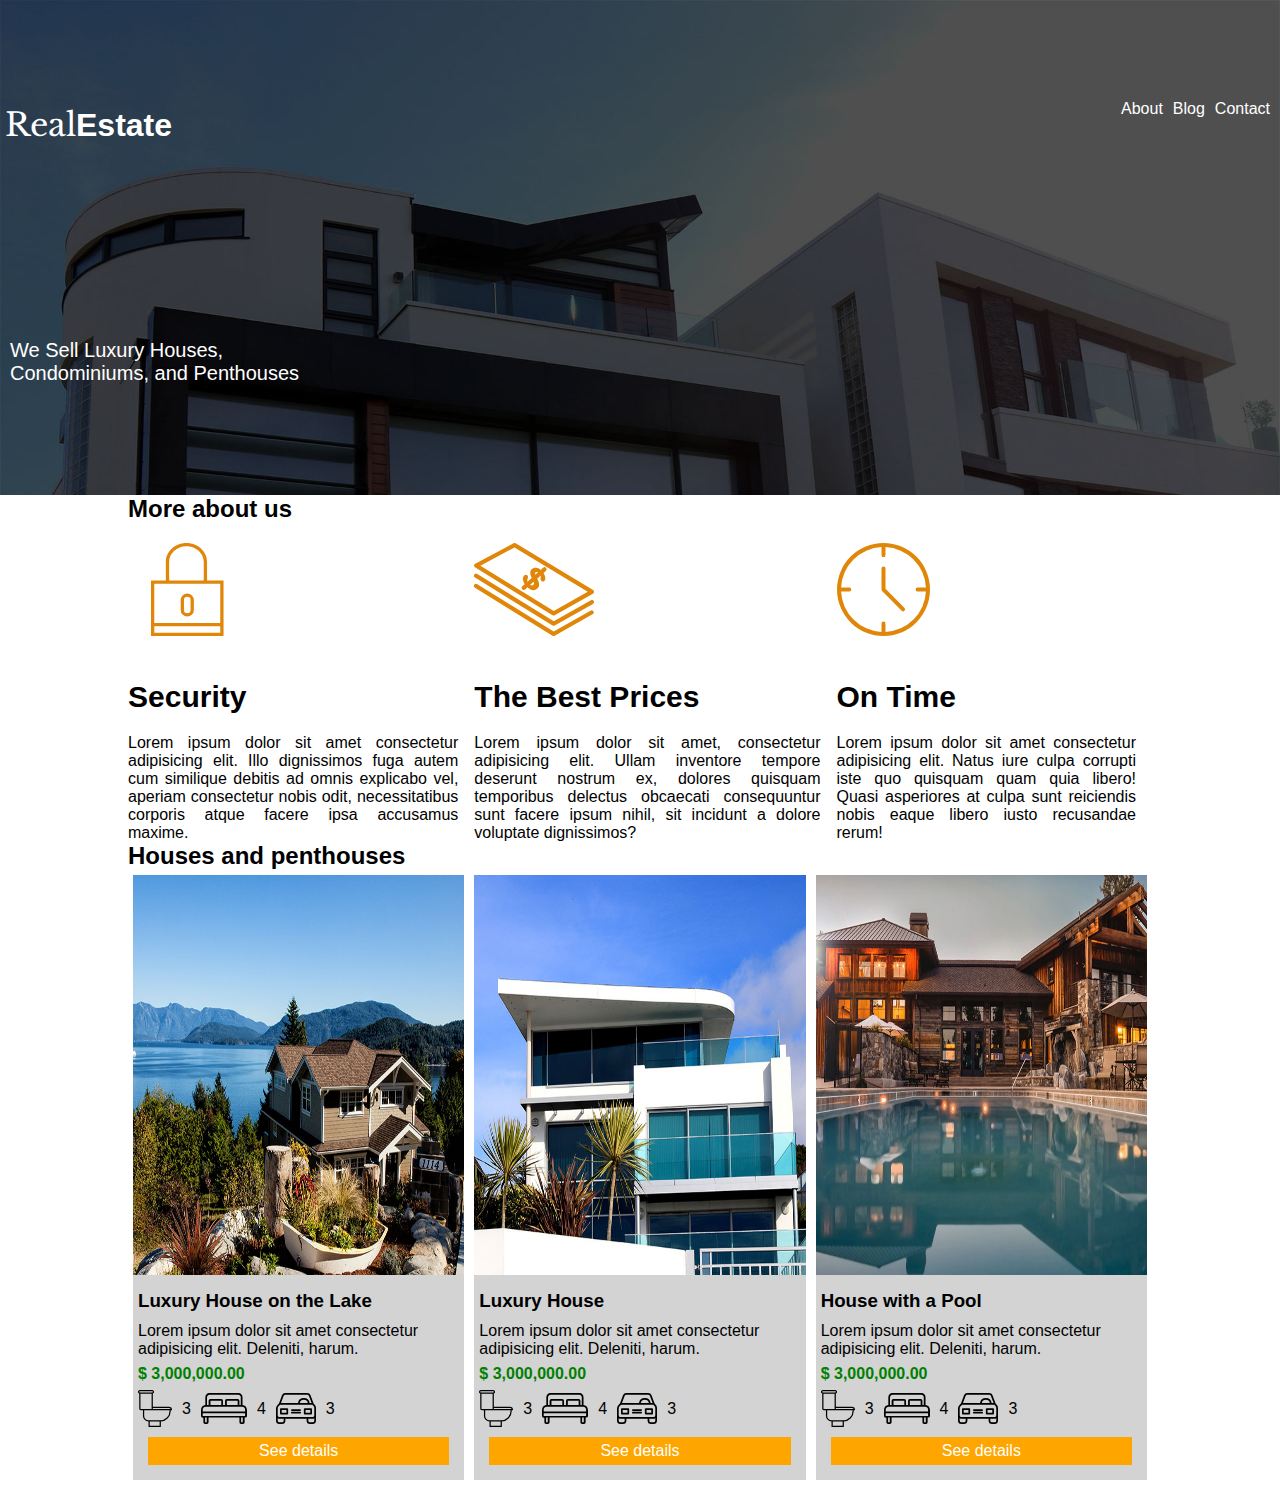
<file: realEstate/index.html>
<!DOCTYPE html>
<html lang="en">
  <head>
    <meta charset="UTF-8" />
    <meta name="viewport" content="width=device-width, initial-scale=1.0" />
    <link rel="stylesheet" href="./style/mystyle.css" />
    <link rel="preconnect" href="https://fonts.googleapis.com" />
    <link rel="preconnect" href="https://fonts.gstatic.com" crossorigin />
    <link
      href="https://fonts.googleapis.com/css2?family=Libre+Baskerville&family=PT+Sans&display=swap"
      rel="stylesheet"
    />
    <title>Document</title>
  </head>
  <body>
    <header class="site-init">
      <h1><span class="real">Real</span>Estate</h1>
      <nav>
        <a href="about.html">About</a>
        <a href="blog.html">Blog</a>
        <a href="contact.html">Contact</a>
      </nav>
      <p>
        We Sell Luxury Houses,<br />
        Condominiums, and Penthouses
      </p>
    </header>
    <main>
      <section class="container">
        <h2>More about us</h2>
        <div class="flex-container">
          <div class="more-about-us-item">
            <img src="./images/img/icon1.svg" alt="" />
            <h3>Security</h3>
            <p>
              Lorem ipsum dolor sit amet consectetur adipisicing elit. Illo
              dignissimos fuga autem cum similique debitis ad omnis explicabo
              vel, aperiam consectetur nobis odit, necessitatibus corporis atque
              facere ipsa accusamus maxime.
            </p>
          </div>
          <div class="more-about-us-item">
            <img src="./images/img/icon2.svg" alt="" />
            <h3>The Best Prices</h3>
            <p>
              Lorem ipsum dolor sit amet, consectetur adipisicing elit. Ullam
              inventore tempore deserunt nostrum ex, dolores quisquam temporibus
              delectus obcaecati consequuntur sunt facere ipsum nihil, sit
              incidunt a dolore voluptate dignissimos?
            </p>
          </div>
          <div class="more-about-us-item">
            <img src="./images/img/icon3.svg" alt="" />
            <h3>On Time</h3>
            <p>
              Lorem ipsum dolor sit amet consectetur adipisicing elit. Natus
              iure culpa corrupti iste quo quisquam quam quia libero! Quasi
              asperiores at culpa sunt reiciendis nobis eaque libero iusto
              recusandae rerum!
            </p>
          </div>
        </div>
      </section>
      <section class="container">
        <h2>Houses and penthouses</h2>
        <div class="houses-container">
          <div class="houses-item">
            <div class="houses-item-img">
              <img
                src="./images/img/announcement1.jpg"
                alt="house on the lake"
              />
            </div>
            <div class="houses-item-text">
              <h3>Luxury House on the Lake</h3>
              <p>
                Lorem ipsum dolor sit amet consectetur adipisicing elit.
                Deleniti, harum.
              </p>
              <p class="price">$ 3,000,000.00</p>
              <ul>
                <li>
                  <img src="./images/img/icon_wc.svg" alt="" />
                  <p>3</p>
                </li>
                <li>
                  <img src="./images/img/icon_room.svg" alt="" />
                  <p>4</p>
                </li>
                <li>
                  <img src="./images/img/icon_parking.svg" alt="" />
                  <p>3</p>
                </li>
              </ul>
              <a class="btn-details" href="#">See details</a>
            </div>
          </div>
          <div class="houses-item">
            <div class="houses-item-img">
              <img src="./images/img/announcement2.jpg" alt="luxury house" />
            </div>
            <div class="houses-item-text">
              <h3>Luxury House</h3>
              <p>
                Lorem ipsum dolor sit amet consectetur adipisicing elit.
                Deleniti, harum.
              </p>
              <p class="price">$ 3,000,000.00</p>
              <ul>
                <li>
                  <img src="./images/img/icon_wc.svg" alt="" />
                  <p>3</p>
                </li>
                <li>
                  <img src="./images/img/icon_room.svg" alt="" />
                  <p>4</p>
                </li>
                <li>
                  <img src="./images/img/icon_parking.svg" alt="" />
                  <p>3</p>
                </li>
              </ul>
              <a class="btn-details" href="#">See details</a>
            </div>
          </div>
          <div class="houses-item">
            <div class="houses-item-img">
              <img
                src="./images/img/announcement3.jpg"
                alt="house with a pool"
              />
            </div>
            <div class="houses-item-text">
              <h3>House with a Pool</h3>
              <p>
                Lorem ipsum dolor sit amet consectetur adipisicing elit.
                Deleniti, harum.
              </p>
              <p class="price">$ 3,000,000.00</p>
              <ul>
                <li>
                  <img src="./images/img/icon_wc.svg" alt="" />
                  <p>3</p>
                </li>
                <li>
                  <img src="./images/img/icon_room.svg" alt="" />
                  <p>4</p>
                </li>
                <li>
                  <img src="./images/img/icon_parking.svg" alt="" />
                  <p>3</p>
                </li>
              </ul>
              <a class="btn-details" href="#">See details</a>
            </div>
          </div>
        </div>
      </section>
    </main>
  </body>
</html>
</file>
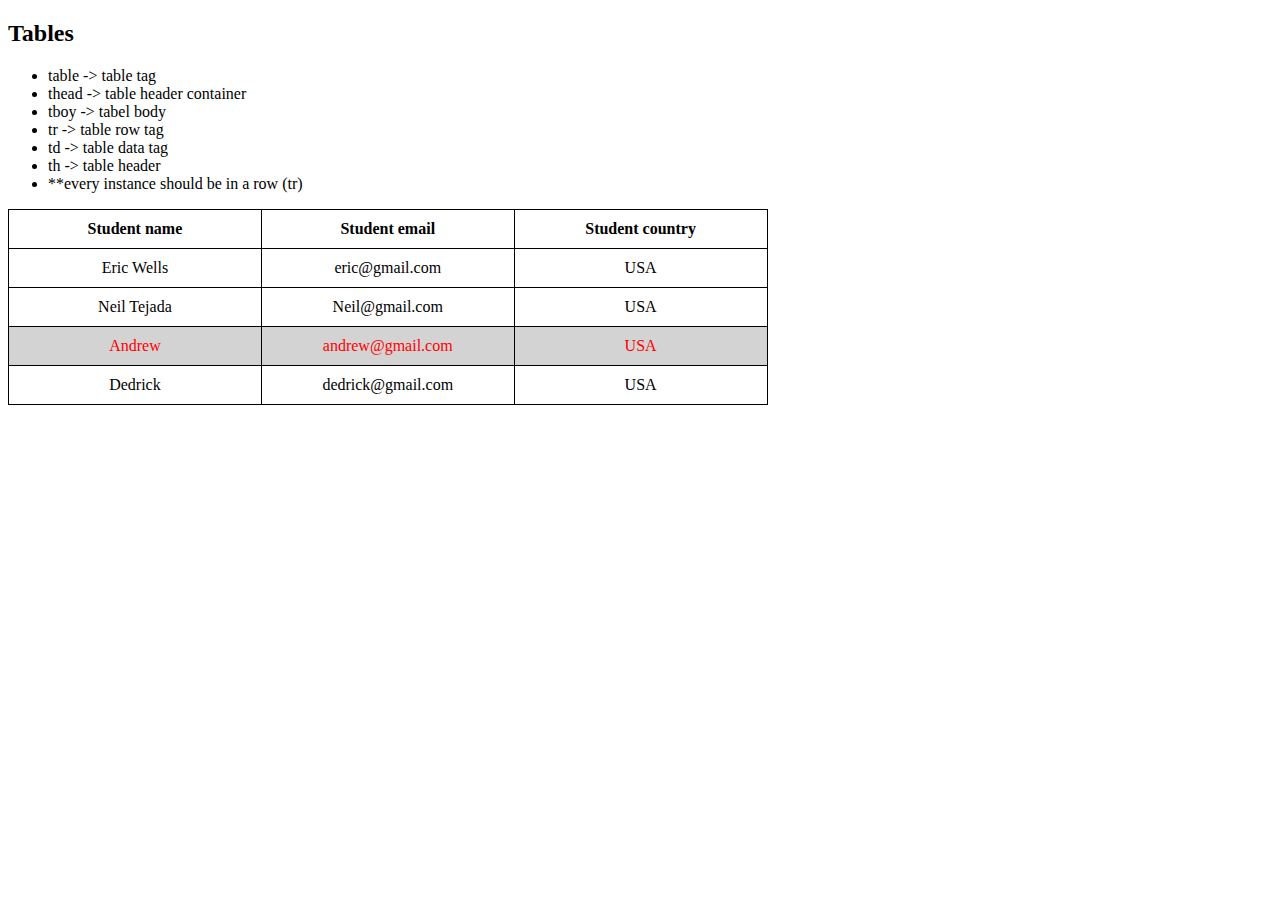
<file: realEstate/practice.html>
<!DOCTYPE html>
<html lang="en">
  <head>
    <meta charset="UTF-8" />
    <meta name="viewport" content="width=device-width, initial-scale=1.0" />
    <title>Practice</title>
    <style>
      table {
        border: 1px solid black;
        border-collapse: collapse;
      }
      td,
      th {
        border: 1px solid black;
        width: 20%;
        text-align: center;
        padding: 10px;
      }
      .alert-fail {
        color: red;
        background-color: lightgray;
      }
    </style>
  </head>
  <body>
    <h2>Tables</h2>
    <ul>
      <li>table -> table tag</li>
      <li>thead -> table header container</li>
      <li>tboy -> tabel body</li>
      <li>tr -> table row tag</li>
      <li>td -> table data tag</li>
      <li>th -> table header</li>
      <li>**every instance should be in a row (tr)</li>
    </ul>
    <table>
      <thead>
        <th>Student name</th>
        <th>Student email</th>
        <th>Student country</th>
      </thead>
      <tbody>
        <tr>
          <td>Eric Wells</td>
          <td>eric@gmail.com</td>
          <td>USA</td>
        </tr>
        <tr>
          <td>Neil Tejada</td>
          <td>Neil@gmail.com</td>
          <td>USA</td>
        </tr>
        <tr class="alert-fail">
          <td>Andrew</td>
          <td>andrew@gmail.com</td>
          <td>USA</td>
        </tr>
        <tr>
          <td>Dedrick</td>
          <td>dedrick@gmail.com</td>
          <td>USA</td>
        </tr>
      </tbody>
    </table>
  </body>
</html>
</file>
<file: realEstate/style/mystyle.css>
/*globa*/
* {
  padding: 0;
  margin: 0;
}
a {
  color: white;
  text-decoration: none;
}
body {
  font-family: Arial, Helvetica, sans-serif;
}
h1 {
  padding-top: 100px;
  margin: 5px;
}
nav {
  display: flex;
}
nav a {
  padding-top: 100px;
  margin-right: 10px;
}
img {
  max-width: 100%;
}
/*utilities*/
.container {
  width: 80%;
  margin-left: auto;
  margin-right: auto;
}
.flex-container {
  display: flex;
}
.btn-details {
  background-color: orange;
  display: block;
  padding: 5px;
  margin: 10px;
  text-align: center;
  border-radius: 10ox;
}
/*header*/
header.site-init {
  display: flex;
  justify-content: space-between;
  background-image: url(../images/img/header.jpg);
  height: 55vh;
  background-position: top right;
  background-size: cover;
  color: white;
  position: relative;
}
header.site-init p {
  position: absolute;
  bottom: 100px;
  left: 0;
  margin: 0;
  padding: 10px;
  font-size: 20px;
  font-weight: 700px;
}
header.site-init h1 {
  font-family: Arial, Helvetica, sans-serif;
  font-weight: bold;
}
span.real {
  font-family: "Libre Baskerville", serif;
  font-weight: normal;
}
/*more about us*/
.more-about-us-item {
  margin-right: 1rem;
  text-align: justify;
}
.more-about-us-item img {
  max-width: 100%;
  margin: 20px 0;
}
.more-about-us-item h3 {
  margin: 20px 0;
  font-size: 30px;
}
/*houses*/
.houses-container {
  display: flex;
}
.houses-item {
  background-color: lightgray;
  display: flex;
  flex-direction: column;
  margin: 5px;
}
.houses-item-text {
  padding: 5px;
}
.houses-item h3 {
  margin: 10px 0;
}
.houses-item p.price {
  color: green;
  font-weight: 700;
  line-height: 2;
}
.houses-item ul {
  list-style: none;
  padding: 0;
  display: flex;
}
.houses-item ul li {
  display: flex;
  align-items: center;
  margin-right: 10px;
}
.houses-item li img {
  margin-right: 10px;
}
.houses-item h3 {
  white-space: nowrap;
}
.houses-item-img {
  height: 400px;
}
.houses-item-img img {
  min-height: 100%;
}
</file>
